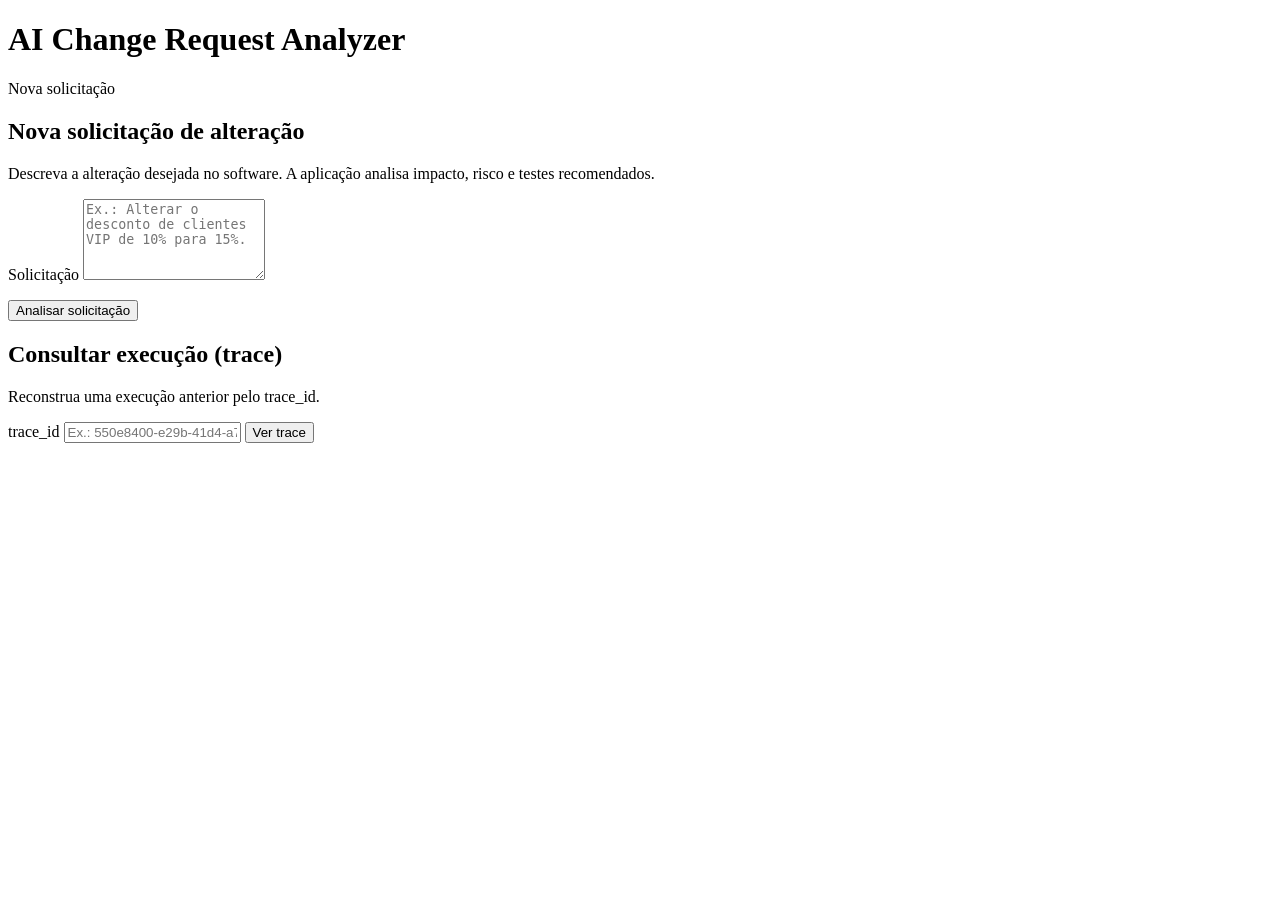
<file: src/main/resources/templates/index.html>
<!DOCTYPE html>
<html lang="pt-BR" xmlns:th="http://www.thymeleaf.org">
<head>
    <meta charset="UTF-8">
    <meta name="viewport" content="width=device-width, initial-scale=1.0">
    <title>AI Change Request Analyzer</title>
    <link rel="stylesheet" th:href="@{/css/app.css}">
</head>
<body>
<header class="app-header">
    <h1>AI Change Request Analyzer</h1>
    <nav>
        <a th:href="@{/}">Nova solicitação</a>
    </nav>
</header>
<main class="app-main">
    <p class="error" th:if="${error}" th:text="${error}"></p>
    <section class="card">
        <h2>Nova solicitação de alteração</h2>
        <p class="muted">Descreva a alteração desejada no software. A aplicação analisa impacto,
            risco e testes recomendados.</p>
        <form id="analyze-form" th:action="@{/change-requests}" th:object="${form}" method="post">
            <label for="text">Solicitação</label>
            <textarea id="text" name="text" rows="5"
                      th:field="*{text}"
                      placeholder="Ex.: Alterar o desconto de clientes VIP de 10% para 15%."></textarea>
            <p class="error" th:if="${#fields.hasErrors('text')}" th:errors="*{text}"></p>
            <button type="submit" class="submit-btn" data-loading="Analisando solicitação...">
                Analisar solicitação
            </button>
        </form>
    </section>
    <section class="card">
        <h2>Consultar execução (trace)</h2>
        <p class="muted">Reconstrua uma execução anterior pelo trace_id.</p>
        <form id="trace-form" th:action="@{/traces}" method="post">
            <label for="traceId">trace_id</label>
            <input type="text" id="traceId" name="traceId"
                   placeholder="Ex.: 550e8400-e29b-41d4-a716-446655440000">
            <button type="submit" class="submit-btn button-secondary" data-loading="Buscando execução...">
                Ver trace
            </button>
        </form>
    </section>
</main>
<div id="loading-overlay" class="loading-overlay" hidden>
    <div class="loading-box">
        <span class="spinner" aria-hidden="true"></span>
        <p id="loading-text">Processando...</p>
    </div>
</div>
<script>
    (function () {
        var overlay = document.getElementById('loading-overlay');
        var loadingText = document.getElementById('loading-text');
        var forms = [document.getElementById('analyze-form'), document.getElementById('trace-form')];

        forms.forEach(function (form) {
            if (!form) {
                return;
            }
            form.addEventListener('submit', function (event) {
                var button = form.querySelector('.submit-btn');
                if (!overlay || !button) {
                    return;
                }
                overlay.hidden = false;
                loadingText.textContent = button.getAttribute('data-loading') || 'Processando...';
                button.disabled = true;
            });
        });
    })();
</script>
</body>
</html>
</file>
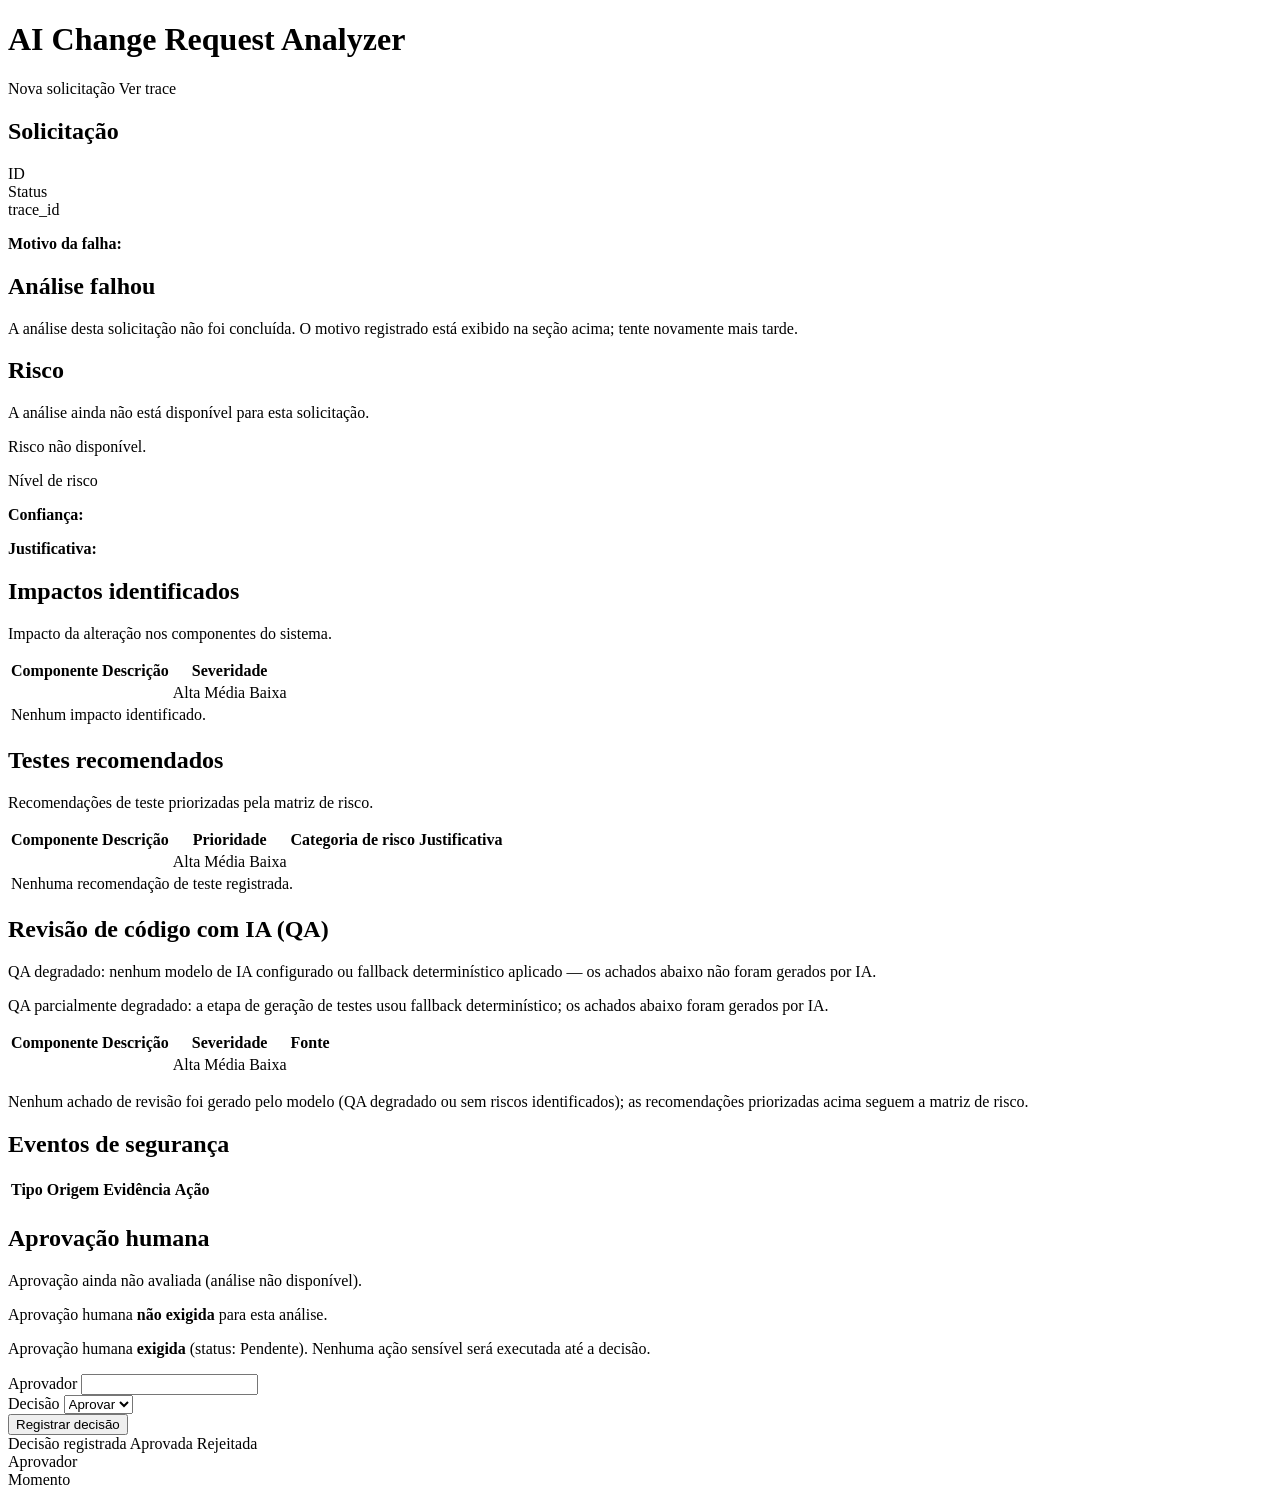
<file: src/main/resources/templates/result.html>
<!DOCTYPE html>
<html lang="pt-BR" xmlns:th="http://www.thymeleaf.org">
<head>
    <meta charset="UTF-8">
    <meta name="viewport" content="width=device-width, initial-scale=1.0">
    <title>Resultado da análise</title>
    <link rel="stylesheet" th:href="@{/css/app.css}">
</head>
<body>
<header class="app-header">
    <h1>AI Change Request Analyzer</h1>
    <nav>
        <a th:href="@{/}">Nova solicitação</a>
        <a th:href="@{/traces/{traceId}(traceId=${request.traceId})}">Ver trace</a>
    </nav>
</header>
<main class="app-main">
    <p class="error" th:if="${error}" th:text="${error}"></p>

    <section class="card">
        <h2>Solicitação</h2>
        <div class="meta-grid">
            <div class="meta-item">
                <span class="meta-label">ID</span>
                <span class="meta-value" th:text="${request.id}"></span>
            </div>
            <div class="meta-item">
                <span class="meta-label">Status</span>
                <span class="badge" th:classappend="'status-' + ${request.status.name().toLowerCase()}"
                      th:text="${request.status}"></span>
            </div>
            <div class="meta-item">
                <span class="meta-label">trace_id</span>
                <a class="meta-value trace-link"
                   th:href="@{/traces/{traceId}(traceId=${request.traceId})}"
                   th:text="${request.traceId}"></a>
            </div>
        </div>
        <div class="request-text" th:text="${request.text}"></div>
        <p class="failure-reason" th:if="${request.failureReason != null}">
            <strong>Motivo da falha:</strong> <span th:text="${request.failureReason}"></span>
        </p>
    </section>

    <section class="card" th:if="${request.status.name() == 'FAILED'}">
        <h2>Análise falhou</h2>
        <p>A análise desta solicitação não foi concluída. O motivo registrado está exibido na
            seção acima; tente novamente mais tarde.</p>
    </section>

    <section class="card">
        <h2>Risco</h2>
        <p class="muted" th:if="${analysis == null}">A análise ainda não está disponível para esta solicitação.</p>
        <p class="muted" th:if="${analysis != null and analysis.riskLevel == null}">Risco não disponível.</p>
        <div class="risk-summary" th:if="${analysis != null and analysis.riskLevel != null}">
            <div class="risk-level-box">
                <span class="risk-label">Nível de risco</span>
                <span class="badge badge-lg" th:classappend="'risk-' + ${analysis.riskLevel.name().toLowerCase()}"
                      th:text="${analysis.riskLevel}"></span>
            </div>
            <div class="risk-detail">
                <p><strong>Confiança:</strong> <span th:text="${analysis.confidence}"></span></p>
                <p><strong>Justificativa:</strong> <span th:text="${analysis.rationale}"></span></p>
            </div>
        </div>
    </section>

    <section class="card" th:if="${analysis != null}">
        <h2>Impactos identificados</h2>
        <p class="muted">Impacto da alteração nos componentes do sistema.</p>
        <div class="table-wrap">
            <table>
                <thead>
                <tr><th>Componente</th><th>Descrição</th><th>Severidade</th></tr>
                </thead>
                <tbody>
                <tr th:each="finding : ${analysis.findings}">
                    <td class="cell-component" th:text="${finding.component}"></td>
                    <td class="cell-description" th:text="${finding.description}"></td>
                    <td>
                        <th:block th:switch="${finding.severity}">
                            <span th:case="'HIGH'" class="badge badge-high">Alta</span>
                            <span th:case="'MEDIUM'" class="badge badge-medium">Média</span>
                            <span th:case="'LOW'" class="badge badge-low">Baixa</span>
                            <span th:case="*" class="badge" th:text="${finding.severity}"></span>
                        </th:block>
                    </td>
                </tr>
                <tr th:if="${analysis.findings.isEmpty()}">
                    <td colspan="3" class="empty-cell">Nenhum impacto identificado.</td>
                </tr>
                </tbody>
            </table>
        </div>
    </section>

    <section class="card" th:if="${analysis != null}">
        <h2>Testes recomendados</h2>
        <p class="muted">Recomendações de teste priorizadas pela matriz de risco.</p>
        <div class="table-wrap">
            <table>
                <thead>
                <tr>
                    <th>Componente</th><th>Descrição</th><th>Prioridade</th>
                    <th>Categoria de risco</th><th>Justificativa</th>
                </tr>
                </thead>
                <tbody>
                <tr th:each="recommendation : ${analysis.testRecommendations}">
                    <td class="cell-component" th:text="${recommendation.component}"></td>
                    <td class="cell-description" th:text="${recommendation.description}"></td>
                    <td>
                        <th:block th:switch="${recommendation.priority}">
                            <span th:case="'HIGH'" class="badge badge-high">Alta</span>
                            <span th:case="'MEDIUM'" class="badge badge-medium">Média</span>
                            <span th:case="'LOW'" class="badge badge-low">Baixa</span>
                            <span th:case="*" class="badge" th:text="${recommendation.priority}"></span>
                        </th:block>
                    </td>
                    <td th:text="${recommendation.riskCategory} ?: '—'"></td>
                    <td class="cell-description" th:text="${recommendation.priorityJustification} ?: '—'"></td>
                </tr>
                <tr th:if="${analysis.testRecommendations.isEmpty()}">
                    <td colspan="5" class="empty-cell">Nenhuma recomendação de teste registrada.</td>
                </tr>
                </tbody>
            </table>
        </div>
    </section>

    <section class="card" th:if="${analysis != null and analysis.qa != null}">
        <h2>Revisão de código com IA (QA)</h2>
        <p class="qa-warning" th:if="${analysis.qa.degraded and analysis.qa.findings.isEmpty()}">
            QA degradado: nenhum modelo de IA configurado ou fallback determinístico aplicado —
            os achados abaixo não foram gerados por IA.
        </p>
        <p class="qa-warning" th:if="${analysis.qa.degraded and !analysis.qa.findings.isEmpty()}">
            QA parcialmente degradado: a etapa de geração de testes usou fallback determinístico;
            os achados abaixo foram gerados por IA.
        </p>
        <div class="table-wrap" th:if="${!analysis.qa.findings.isEmpty()}">
            <table>
                <thead>
                <tr><th>Componente</th><th>Descrição</th><th>Severidade</th><th>Fonte</th></tr>
                </thead>
                <tbody>
                <tr th:each="finding : ${analysis.qa.findings}">
                    <td class="cell-component" th:text="${finding.component}"></td>
                    <td class="cell-description" th:text="${finding.description}"></td>
                    <td>
                        <th:block th:switch="${finding.severity}">
                            <span th:case="'HIGH'" class="badge badge-high">Alta</span>
                            <span th:case="'MEDIUM'" class="badge badge-medium">Média</span>
                            <span th:case="'LOW'" class="badge badge-low">Baixa</span>
                            <span th:case="*" class="badge" th:text="${finding.severity}"></span>
                        </th:block>
                    </td>
                    <td th:text="${finding.source}"></td>
                </tr>
                </tbody>
            </table>
        </div>
        <p class="muted" th:if="${analysis.qa.findings.isEmpty()}">
            Nenhum achado de revisão foi gerado pelo modelo (QA degradado ou sem riscos
            identificados); as recomendações priorizadas acima seguem a matriz de risco.
        </p>
    </section>

    <section class="card"
             th:if="${analysis != null and analysis.securityAssessment != null and analysis.securityAssessment.detected}">
        <h2>Eventos de segurança</h2>
        <div class="table-wrap">
            <table>
                <thead>
                <tr><th>Tipo</th><th>Origem</th><th>Evidência</th><th>Ação</th></tr>
                </thead>
                <tbody>
                <tr th:each="event : ${analysis.securityAssessment.events}">
                    <td th:text="${event.type}"></td>
                    <td th:text="${event.source}"></td>
                    <td class="cell-description" th:text="${event.evidence}"></td>
                    <td th:text="${event.action}"></td>
                </tr>
                </tbody>
            </table>
        </div>
    </section>

    <section class="card">
        <h2>Aprovação humana</h2>
        <p class="muted" th:if="${approval == null}">Aprovação ainda não avaliada (análise não disponível).</p>
        <p th:if="${approval != null and !approval.required}">
            Aprovação humana <strong>não exigida</strong> para esta análise.
        </p>
        <div class="approval-box" th:if="${approval != null and approval.required and approval.status.name() == 'PENDING'}">
            <p>Aprovação humana <strong>exigida</strong> (status:
                <span class="badge badge-warning">Pendente</span>).
                Nenhuma ação sensível será executada até a decisão.</p>
            <form class="approval-form" th:action="@{/requests/{id}/approval(id=${request.id})}" method="post">
                <div class="form-field">
                    <label for="approver">Aprovador</label>
                    <input type="text" id="approver" name="approver" required>
                </div>
                <div class="form-field">
                    <label for="decision">Decisão</label>
                    <select id="decision" name="decision">
                        <option value="APPROVED">Aprovar</option>
                        <option value="REJECTED">Rejeitar</option>
                    </select>
                </div>
                <button type="submit">Registrar decisão</button>
            </form>
        </div>
        <div th:if="${approval != null and approval.required and approval.status.name() != 'PENDING'}">
            <div class="meta-grid">
                <div class="meta-item">
                    <span class="meta-label">Decisão registrada</span>
                    <span class="badge" th:classappend="'decision-' + ${approval.status.name().toLowerCase()}">
                        <th:block th:switch="${approval.status.name()}">
                            <span th:case="'APPROVED'">Aprovada</span>
                            <span th:case="'REJECTED'">Rejeitada</span>
                            <span th:case="*" th:text="${approval.status}"></span>
                        </th:block>
                    </span>
                </div>
                <div class="meta-item">
                    <span class="meta-label">Aprovador</span>
                    <span class="meta-value" th:text="${approval.approver}"></span>
                </div>
                <div class="meta-item">
                    <span class="meta-label">Momento</span>
                    <span class="meta-value" th:text="${approval.decidedAt}"></span>
                </div>
            </div>
        </div>
    </section>
</main>
</body>
</html>
</file>
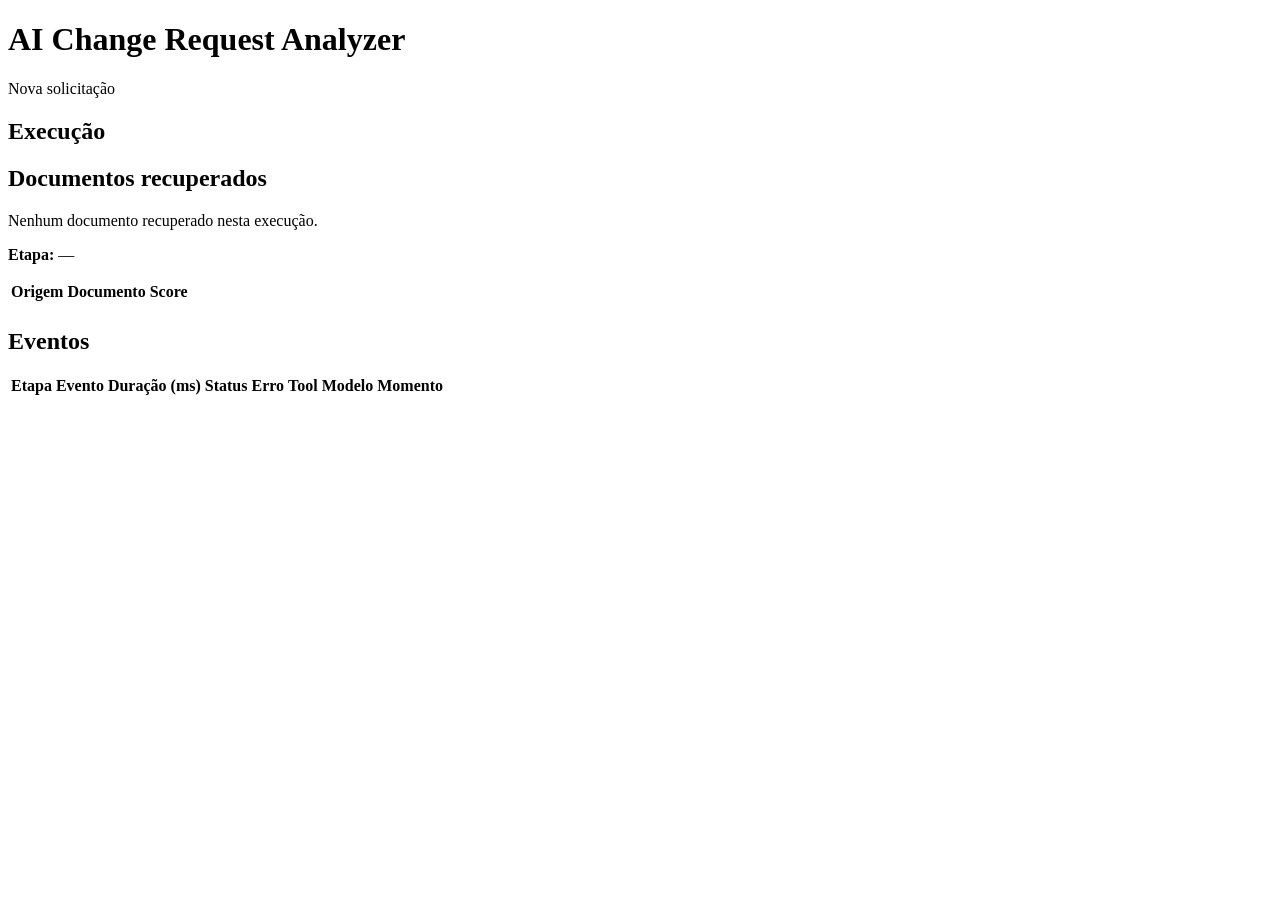
<file: src/main/resources/templates/trace.html>
<!DOCTYPE html>
<html lang="pt-BR" xmlns:th="http://www.thymeleaf.org">
<head>
    <meta charset="UTF-8">
    <meta name="viewport" content="width=device-width, initial-scale=1.0">
    <title>Trace da execução</title>
    <link rel="stylesheet" th:href="@{/css/app.css}">
</head>
<body>
<header class="app-header">
    <h1>AI Change Request Analyzer</h1>
    <nav>
        <a th:href="@{/}">Nova solicitação</a>
    </nav>
</header>
<main class="app-main">
    <h2 class="page-title">Execução <code th:text="${traceId}"></code></h2>

    <section class="card">
        <h2>Documentos recuperados</h2>
        <p th:if="${!hasDocuments}">Nenhum documento recuperado nesta execução.</p>
        <div th:each="item : ${items}" th:if="${!item.documents.isEmpty()}">
            <p><strong>Etapa:</strong> <span th:text="${item.event.node}"></span> —
                <span th:text="${item.event.event}"></span></p>
            <table>
                <thead>
                <tr><th>Origem</th><th>Documento</th><th>Score</th></tr>
                </thead>
                <tbody>
                <tr th:each="doc : ${item.documents}">
                    <td th:text="${doc.source}"></td>
                    <td th:text="${doc.documentId}"></td>
                    <td th:text="${doc.score}"></td>
                </tr>
                </tbody>
            </table>
        </div>
    </section>

    <section class="card">
        <h2>Eventos</h2>
        <table>
            <thead>
            <tr>
                <th>Etapa</th><th>Evento</th><th>Duração (ms)</th><th>Status</th>
                <th>Erro</th><th>Tool</th><th>Modelo</th><th>Momento</th>
            </tr>
            </thead>
            <tbody>
            <tr th:each="item : ${items}">
                <td th:text="${item.event.node}"></td>
                <td th:text="${item.event.event}"></td>
                <td th:text="${item.event.durationMs}"></td>
                <td th:text="${item.event.status}"></td>
                <td th:text="${item.event.error}"></td>
                <td th:text="${item.event.tool}"></td>
                <td th:text="${item.event.model}"></td>
                <td th:text="${item.event.createdAt}"></td>
            </tr>
            </tbody>
        </table>
    </section>
</main>
</body>
</html>
</file>
